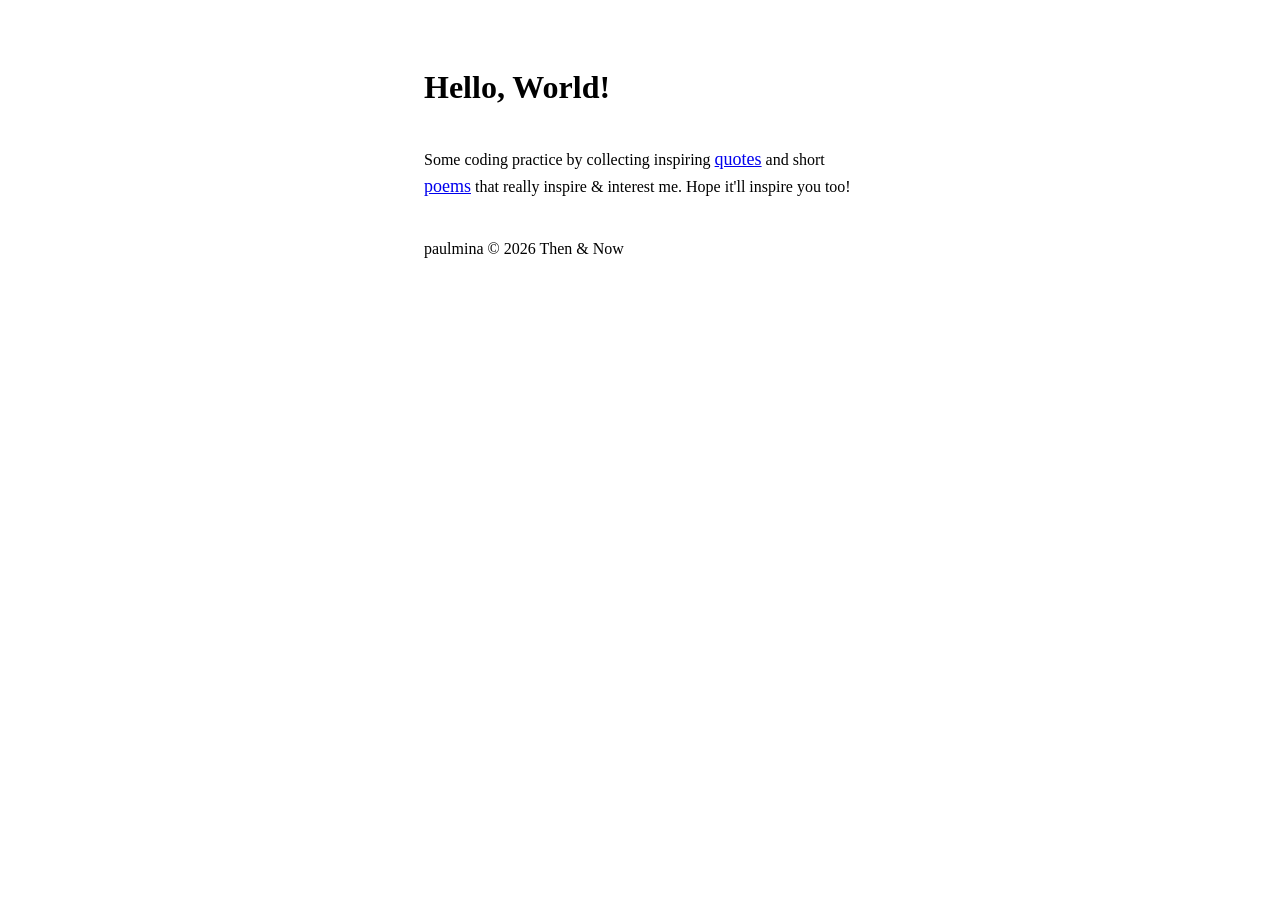
<file: index.html>
<!doctype html>
<html>
  <head>
    <title>Coding Poetry</title>
    <link rel="stylesheet" href="style.css" />
  </head>
  <body>
    <main>
      <h1>Hello, World!</h1>
      <p>
        Some coding practice by collecting inspiring
        <a href="quotes.html">quotes</a> and short
        <a href="poems.html">poems</a> that really inspire & interest me. Hope
        it'll inspire you too!
      </p>
      <footer>paulmina © 2026 Then & Now</footer>
    </main>
  </body>

  
</html>
</file>
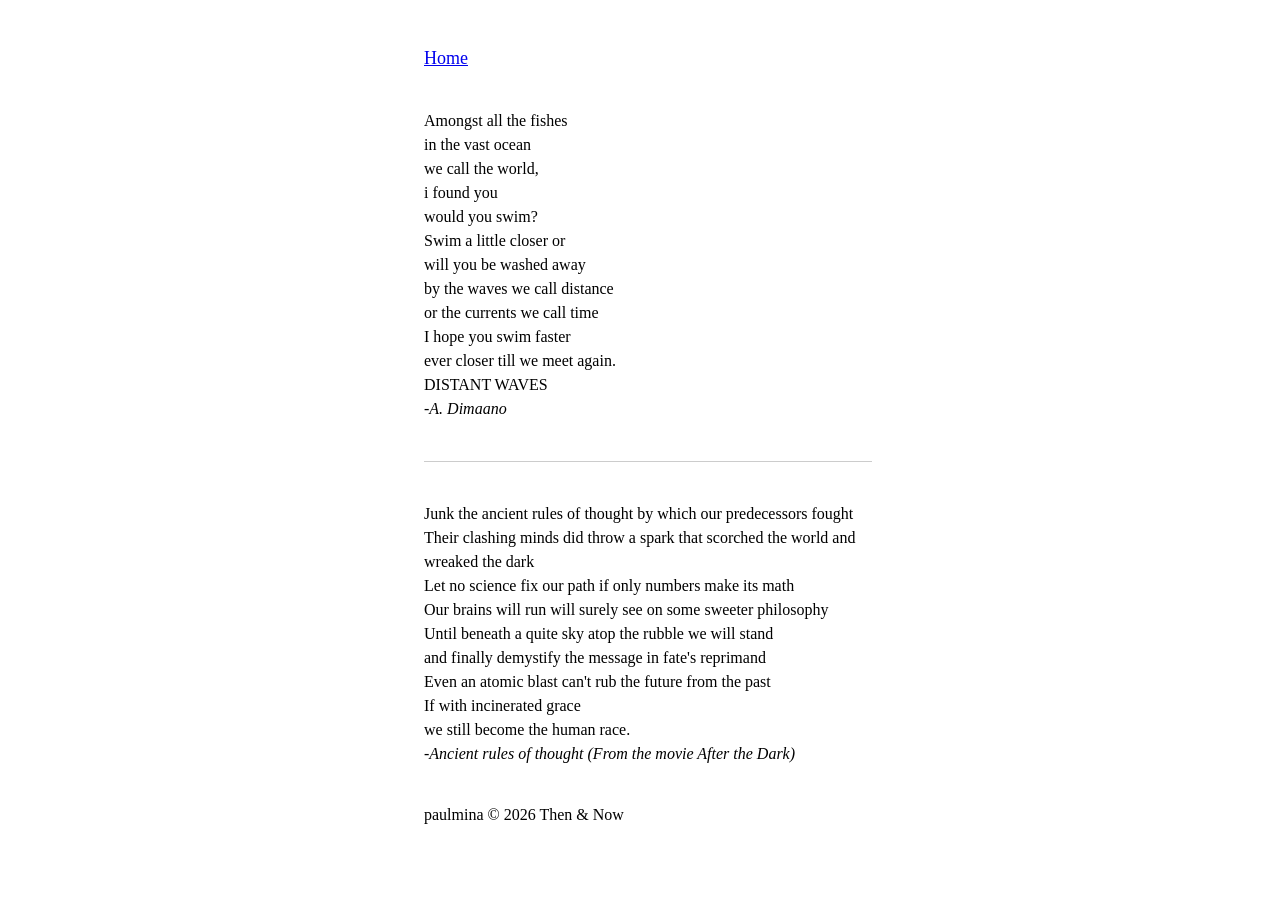
<file: poems.html>
<!doctype html>
<html>
  <head>
    <title>Poems</title>
    <link rel="stylesheet" href="style.css" />
  </head>
  <body>
    <main>
      <nav>
        <a href="index.html">Home</a>
      </nav>
      <p>
        Amongst all the fishes <br />
        in the vast ocean<br />
        we call the world,<br />
        i found you<br />
        would you swim? <br />
        Swim a little closer or<br />
        will you be washed away<br />
        by the waves we call distance <br />
        or the currents we call time <br />
        I hope you swim faster<br />
        ever closer till we meet again.<br />
        DISTANT WAVES <br /><i>-A. Dimaano</i>
      </p>
      <hr />
      <p>
        Junk the ancient rules of thought by which our predecessors fought<br />
        Their clashing minds did throw a spark that scorched the world and
        wreaked the dark<br />
        Let no science fix our path if only numbers make its math<br />
        Our brains will run will surely see on some sweeter philosophy<br />
        Until beneath a quite sky atop the rubble we will stand<br />
        and finally demystify the message in fate's reprimand<br />
        Even an atomic blast can't rub the future from the past<br />
        If with incinerated grace<br />
        we still become the human race.<br />
        <i>-Ancient rules of thought (From the movie After the Dark) </i>
      </p>
       <footer>paulmina © 2026 Then & Now</footer>
    </main>
  </body>
 
</html>
</file>
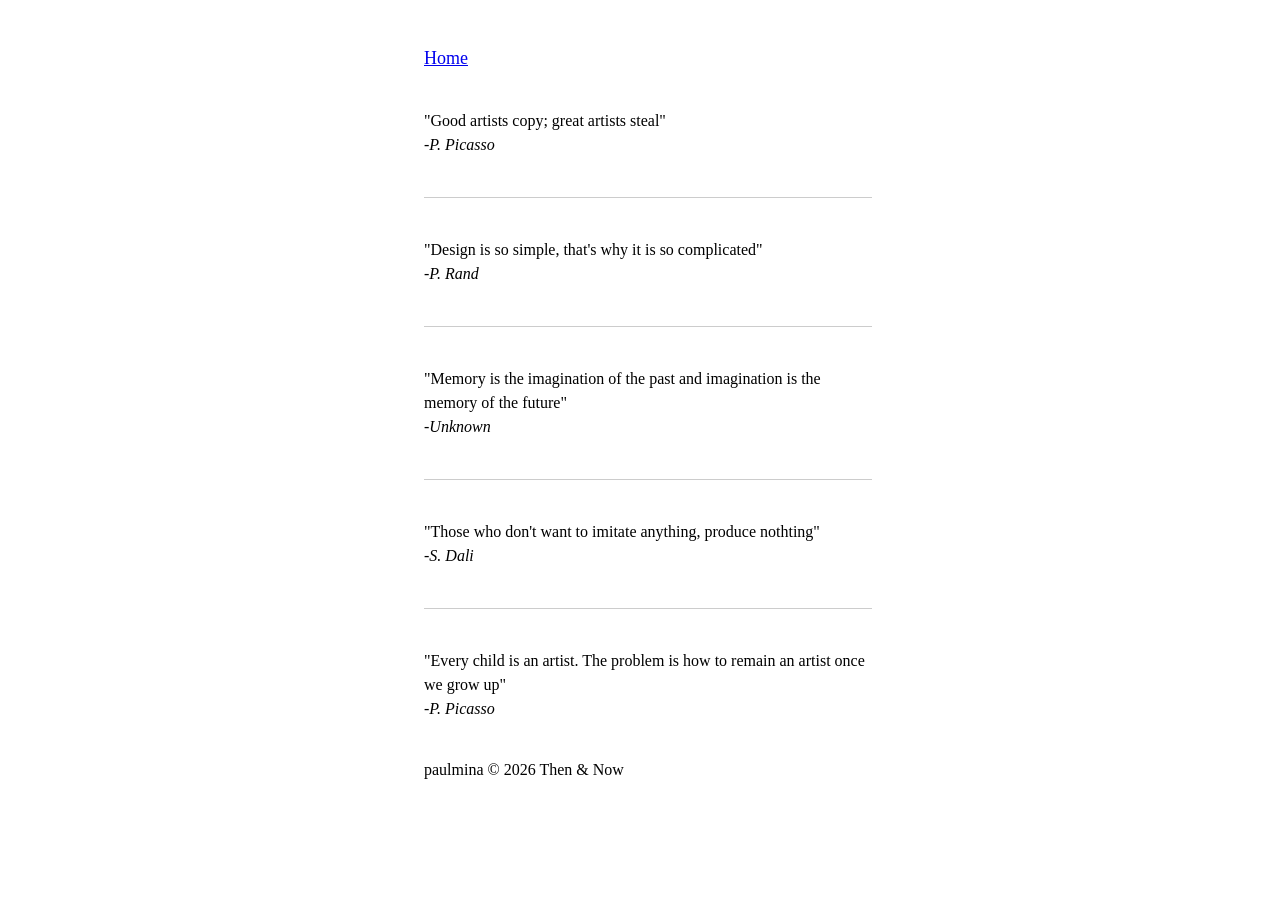
<file: quotes.html>
<!doctype html>
<html>
  <head>
    <title>Poems</title>
    <link rel="stylesheet" href="style.css" />
  </head>
  <body>
    <main>
      <nav>
        <a href="index.html">Home</a>
      </nav>

      <p>
        "Good artists copy; great artists steal"<br />
        <i>-P. Picasso</i>
      </p>
      <hr />
      <p>
        "Design is so simple, that's why it is so complicated"<br />
        <i>-P. Rand</i>
      </p>
      <hr>
      <p>
        "Memory is the imagination of the past and imagination is the memory of
        the future"<br />
        <i>-Unknown</i>
      </p>
            <hr>
      <p>
        "Those who don't want to imitate anything, produce nothting"<br />
        <i>-S. Dali</i>
      </p>
            <hr>
      <p>
        "Every child is an artist. The problem is how to remain an artist once we grow up"<br />
        <i>-P. Picasso</i>
      </p>
      <footer>paulmina © 2026 Then & Now</footer>
    </main>
  </body>
  
</html>
</file>
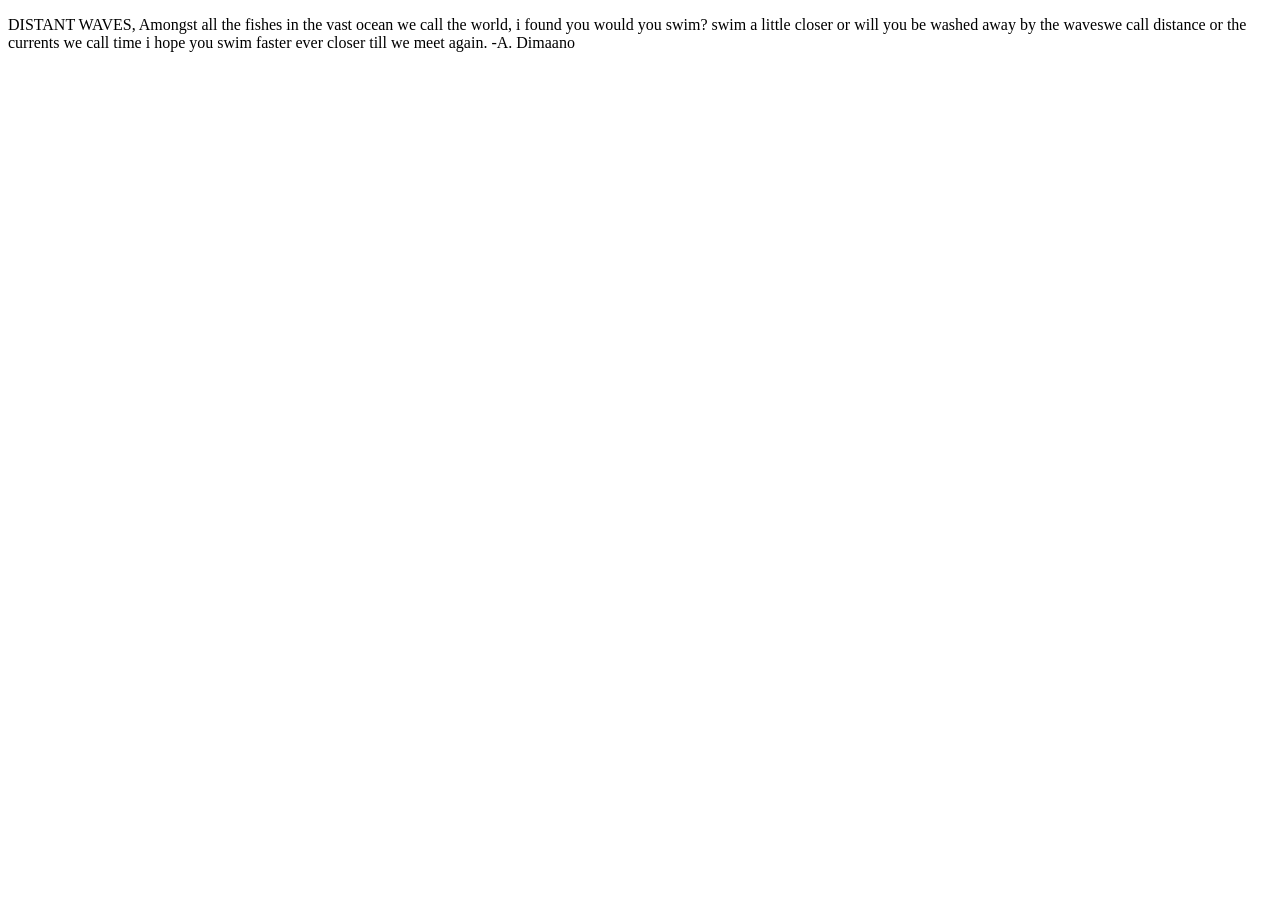
<file: pages/poems.html>
<!doctype html>
<html>
  <head>
    <title>Poems</title>
  </head>
  <body>
    <p>
      DISTANT WAVES, Amongst all the fishes in the vast ocean we call the world,
      i found you would you swim? swim a little closer or will you be washed
      away by the waveswe call distance or the currents we call time i hope you
      swim faster ever closer till we meet again. -A. Dimaano
    </p>
  </body>
</html>
</file>
<file: style.css>
p {
  line-height: 1.5;
  margin: 40px 0;
}
body {
  width: 100%;
}
main{
    padding: 40px 0;
 width: 35%;         /* Set your preferred content width */
            max-width: 1200px;  /* Prevents it from getting too wide on large screens */
            margin: 0 auto;     /* 0 top/bottom margin, auto left/right centers it */}
hr {
  border: none;
  border-top: 1px solid #ccc;
  margin: 40px 0;
}

a{
    font-size: large;
}
</file>
